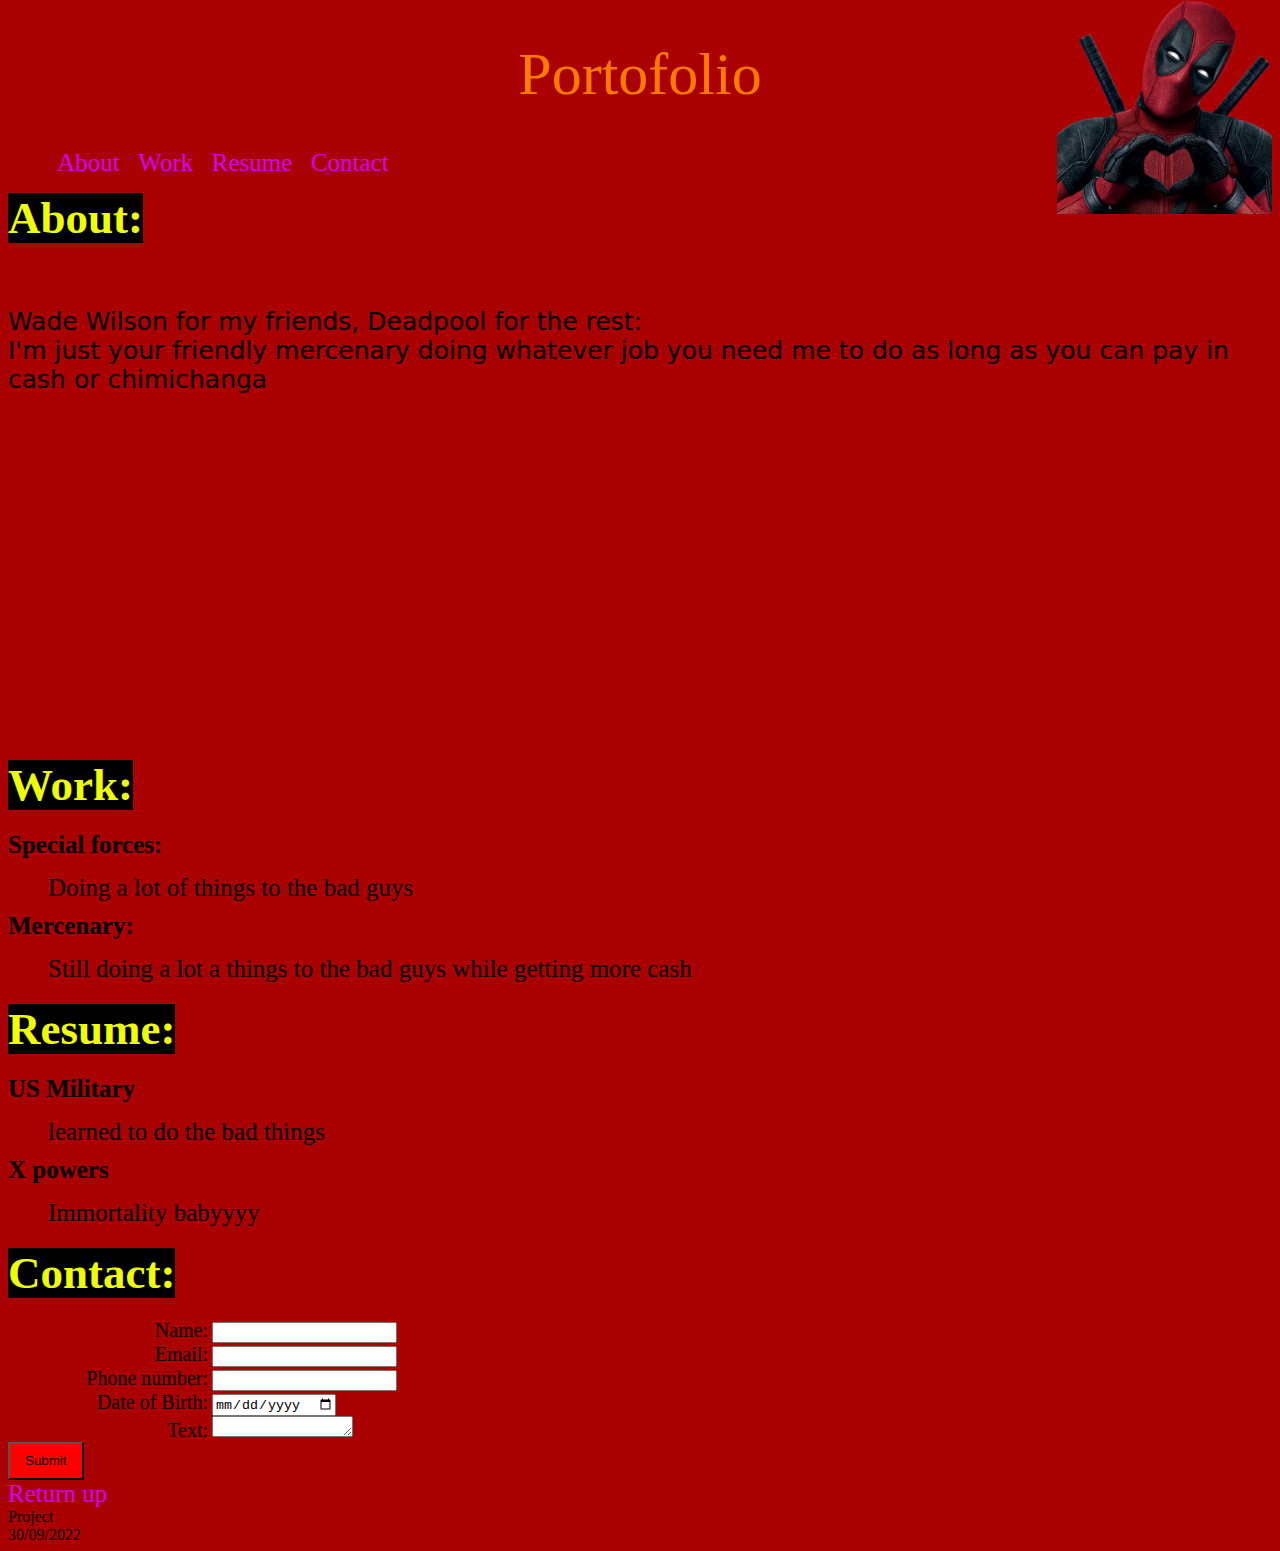
<file: index.html>
<!DOCTYPE html>
<html>
     
    <head>
        <title>Test</title>
        <link rel="stylesheet" href="style.css">
    </head>
    <body>
        <header>
            
        <nav>
            <h1>Portofolio</h1>
            <div class="picture">
            <img src="Deadpool.png" alt="">
            </div>
            <ul>
                <li><a href="#About">About</a></li>
                <li><a href="#Work">Work</a></li>
                <li><a href="#Resume">Resume</a></li>
                <li><a href="#Contact">Contact</a></li>
            </ul>
        </nav>
    </header>
    <main>
        <section id="About">
            <h2> <span>About:</span></h2> <br>
            <p>Wade Wilson for my friends, Deadpool for the rest: <br>
            I'm just your friendly mercenary doing whatever job you need me to do as long as you can pay in cash or chimichanga</p>
            <div id="video">
            <iframe width="480" height="320" src="https://www.youtube.com/embed/ONHBaC-pfsk" title="Deadpool | Trailer [HD] | 20th Century FOX" frameborder="0" allow="accelerometer; autoplay; clipboard-write; encrypted-media; gyroscope; picture-in-picture" allowfullscreen></iframe>
            </div>
        </section>
            <Section id="Work">
                <h2> <span>Work:</span> </h2>
                <Dl>
                    <dt>Special forces:</dt>
                    <dd>Doing a lot of things to the bad guys</dd>
                    <dt>Mercenary:</dt> 
                    <dd>Still doing a lot a things to the bad guys while getting more cash </dd>
                </Dl>
            </Section>
            <section id="Resume">
                <h2> <span>Resume:</span> </h2>
                <dl>
                    <dt>US Military</dt>
                    <dd>learned to do the bad things</dd>
                    <dt>X powers</dt>
                    <dd>Immortality babyyyy</dd>
                </dl>
            </section>
            <section id="Contact">
            <h2> <span>Contact:</span> </h2>
            <div>
                <label>Name:</label>
                <input type="text">
                <div>
                <label>Email:</label>
                <input type="email">
            </div>
            <div>
                <label>Phone number:</label>
                <input type="phone">
            </div>
            <div>
                <label> Date of Birth:</label>
                <input type="date">
            </div>
            <div>
                <label>Text:</label>
                <textarea cols="15" rows="1"></textarea>
            </div>
            <div>
                <button> Submit </button>
            </div>
            
    </main>
    <a href="#top">Return up</a>
    <footer> Project <br>
        30/09/2022</footer>
    </body>
</html>
</file>
<file: style.css>
html {
    background-color: rgb(170, 2, 2);
}
a{
 text-decoration: none;
 color: rgb(212, 0, 255);
}

p{ font-family: system-ui, -apple-system, BlinkMacSystemFont, 'Segoe UI', Roboto, Oxygen, Ubuntu, Cantarell, 'Open Sans', 'Helvetica Neue', sans-serif;}

ul{
list-style-type:none;
display:flex;
    flex-direction: row;
justify-content: space-around;
height: 23px;
width: 350px;
margin-top: 0px;
}

h1{
font: 60px arial bold  ;
color: rgb(255, 123, 0);
display: flex;
justify-content: center
}

img{
    float: inline-end;
    margin-top: -150px;
width: 17%;
height: auto;
}
#fond img{
    background-repeat: no-repeat;
    width: 100%;
    height: 100%;
}
h2 span{
    background-color: rgb(0, 0, 0);
color: rgb(238, 255, 0);;
font-size: 45px ;}
#video{
    display: flex;
justify-content: center
}
dt{
    font-weight: bold;}
    dt,dd,p,a {font-size: 25px;}
    label {font-size: 20px;}
dt{margin-bottom: 15px;}
dd{margin-bottom: 10px;}

#contact{
    display: flex;
flex-direction: column;
}

label { display: inline-block;
    width: 200px;
    text-align: right;
   }

button{
    background-color: red;
    color: black;
    width: 2cm;
    height: 1cm;}
</file>
